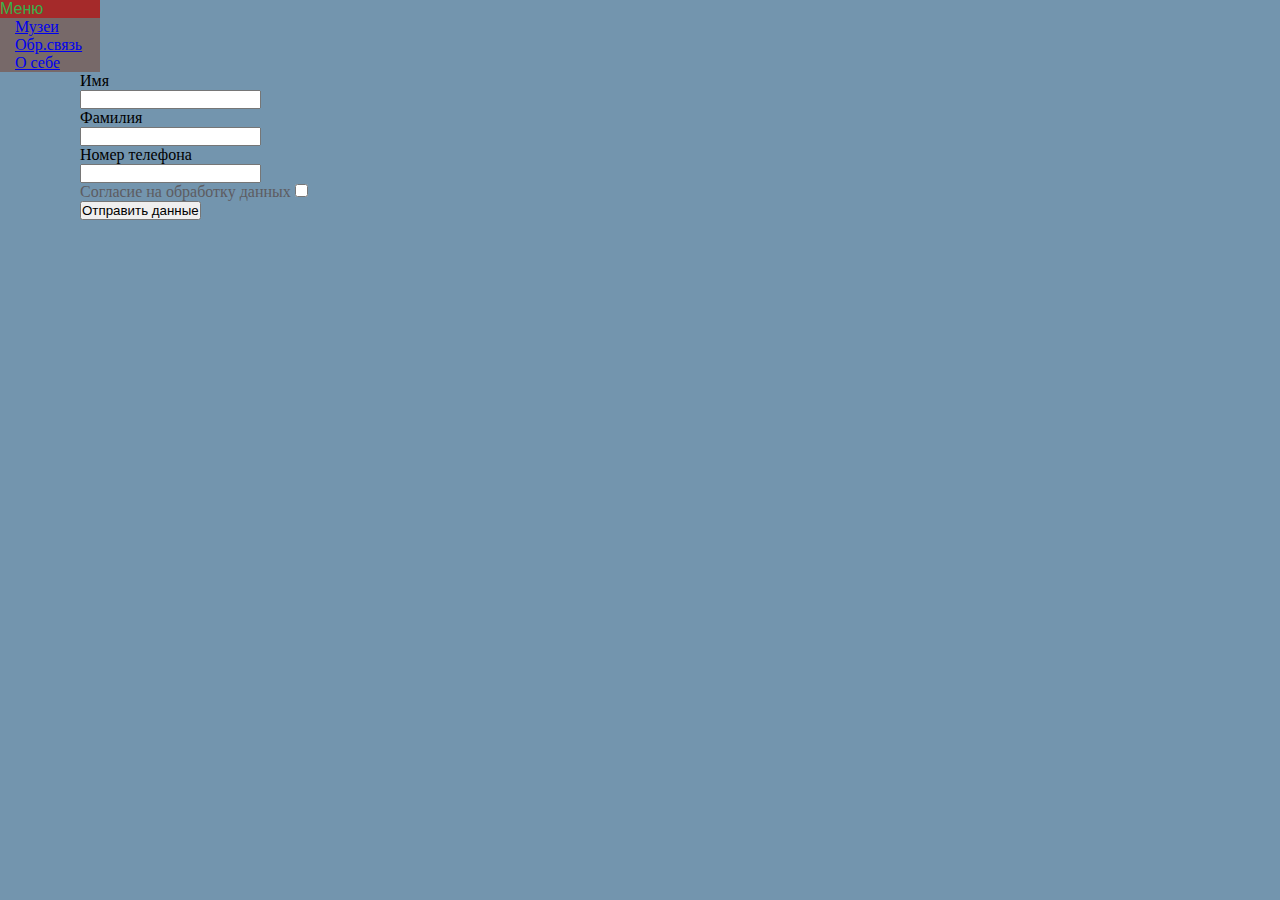
<file: lists.html>
<!DOCTYPE html>
<html lang="ru">
<head>
    <link rel="icon" href="https://www.spbmuzei.ru/wp-content/uploads/2019/12/russkij-muzej.jpg">
    <link rel="stylesheet" href="styles/lists.css">
    <meta charset="UTF-8">
    <meta name="viewport" content="width=device-width, initial-scale=1.0">
    <title>Музеи maxsim531</title>
</head>
<body style="background-color: #7395AE ;"></body>
<script>
    function showMessage() {
      alert("данные записаны");
    }
    </script>
<body>
    <div><p style="font-family: Arial;color: #3ab04b  ; "class="top">Меню</p>
    <ul class="main-ul">
        <li><a href="index.html">Музеи</a></li>
        <li><a href="lists.html">Обр.связь</a></li>
        <li><a href="flex.html">О себе</a></li>
    </ul>
    <form action="" class="from">
        <label for="text-1">Имя</label>
        <input type="text" id="text-1">
        <label for="text-3">Фамилия</label>
        <input type="text" id="text-3">
        <label for="text-4">Номер телефона</label>
        <input type="text" id="text-4">
        <label for="text-2" class="color-red">Согласие на обработку данных</label>
        <input class="checkbox" type="checkbox" id="text-2">
        <pre></pre>
        <button onclick="showMessage()">Отправить данные</button>
    </form>
</body>
</html>
</file>
<file: styles/lists.css>
* {
    box-sizing: border-box;
    margin: 0;
    padding: 0;
}
.main-ul {
    background-color: rgb(119, 105, 105);
    width: 100px;
    list-style: none;
    padding-left: 15px;
    margin: 0;
}
.top {
    background-color: brown;
    width: 100px;
    margin: 0;
}
.main-ul a {
    display: block;
}
.from {
    margin-left: 5em;
}
.from input {
    display: block;
}
.from .checkbox {
    display:inline;
}
.color-red {
    color: #5D5C61 ;
}
</file>
